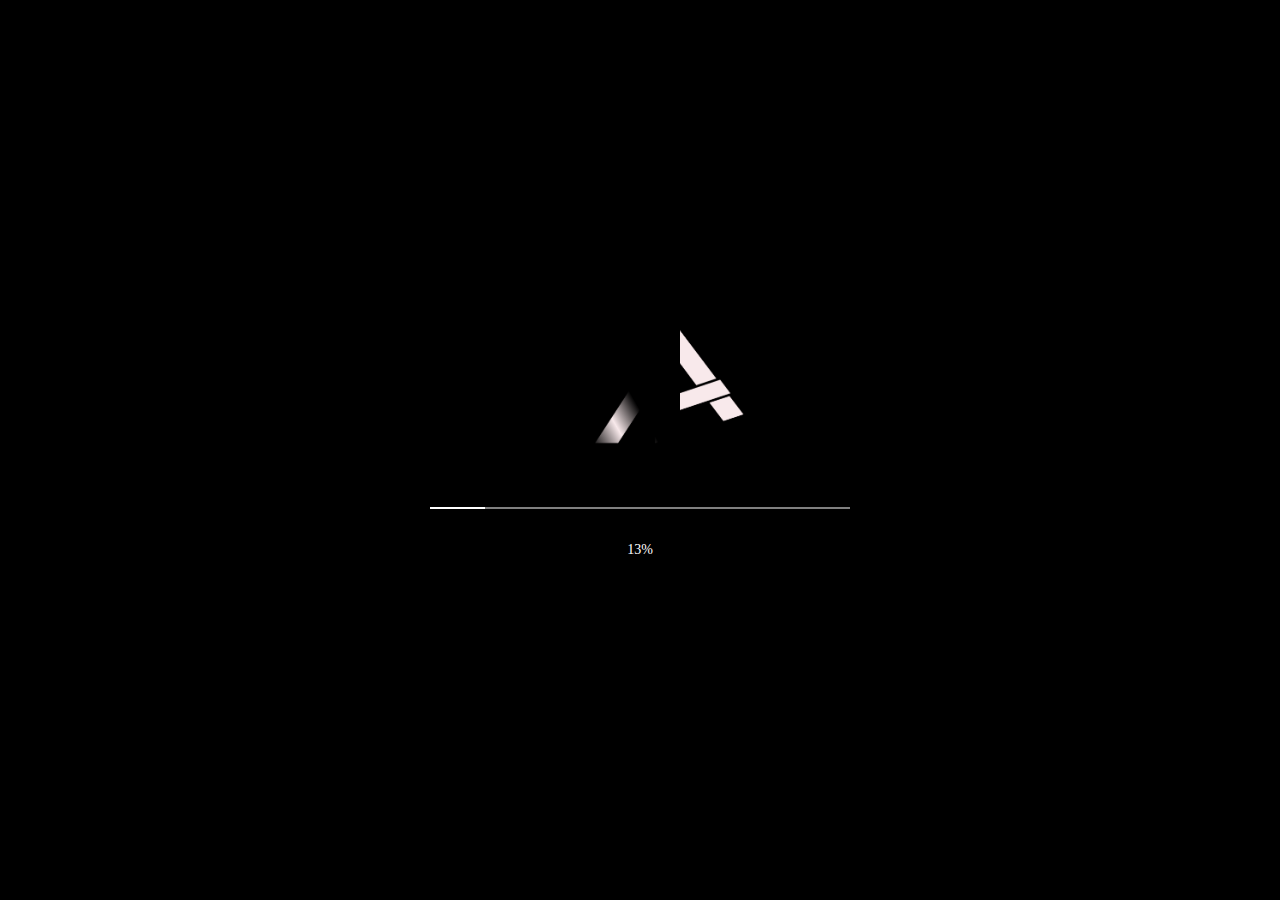
<file: index.html>
<!DOCTYPE html>
<html lang="en">
<head>
    <meta charset="UTF-8">
    <meta http-equiv="X-UA-Compatible" content="IE=edge">
    <meta name="viewport" content="width=device-width, initial-scale=1.0">
    <title>Memuat . . .</title>
    <link rel="stylesheet" href="./css/preload.css" type="text/css" />
		<link rel="shortcut icon" href="./img/My logo.png" type="image/x-icon" />
</head>
<body>
    <body class="web dark">
        <div id="app">
        <div id="hard_expire_time">
        </div><div id="initial_startup">
        <div class="graphic">
        <span>
        <img src="img/My logo.png" height="150px" alt=""></span></div>
        <div class="progress">
        <progress id="progress" value="0" max="100" dir="ltr">
        </progress></div>
        
        <div class="secondary" id="secondaryN">
        
        </div></div>
        <script src="js/preload.js"></script>
</body>
</html>
</file>
<file: css/preload.css>
#app,body,html{background-color:; height:100%;width:100%;overflow:hidden;padding:0;margin:0}
#app{position:absolute;top:0;left:0}
#initial_startup{display:flex;flex-direction:column;align-items:center;justify-content:center;width:100%;height:100%;user-select:none;background-color:#000; position:fixed;top:0;left:0}
.dark #initial_startup{background-color:#000}
#initial_startup .graphic{width:100px; height:100; margin-top:-40px;margin-left:8px;color:#bfbfbf}
.dark #initial_startup .graphic{color:#fff}
#initial_startup .graphic .resume-logo{transform:translateX(calc(50% - 52px / 2))}
#initial_startup .graphic::after{
content:'';position:relative;top:-100%;left:calc(50% - 72px * 2 - 72px / 2);display:block;width:calc(72px * 3);height:100%;
background:linear-gradient(to right,rgba(240,240,240,.5) 0,rgba(240,240,240,.5) 33.33%,rgba(240,240,240,0) 44.1%,rgba(240,240,240,0) 55.8%,rgba(240,240,240,.5) 66.66%,rgba(240,240,240,.5) 100%);
opacity:1;animation:shimmer 1.5s linear .6s infinite}
@keyframes shimmer{from{left:calc(50% - 72px * 2 - 72px / 2)}to{left:calc(50% - 72px / 2)}}
.dark #initial_startup .graphic::after{
background:linear-gradient(60DEG,#000 0,#000 33.33%,#000000 44.1%,rgba(19,28,33,0) 55.8%,#000000 66.66%,#000000 100%)}
#initial_startup .progress{position:relative;width:420px;height:px;margin-top:50px}
progress::-webkit-progress-value {background-color:#fff;height: 100%;width: 50%;box-sizing: border-box;-webkit-user-modify: read-only !important;}
#initial_startup .progress progress{vertical-align:top}
#initial_startup .main{margin-top:33px;font-size:17px;color:#000}
.dark #initial_startup .main{color:#f1f1f2e0}
#initial_startup .secondary{margin-top:17px;font-size:14px;color:#fff}.dark #initial_startup .secondary{color:#fff}
#initial_startup .secondary span{vertical-align:middle;display:inline-block;margin-bottom:2px}
progress{width:100%;height:2px;border:none;margin:0;color:#000;background-color:#000;}
</file>
